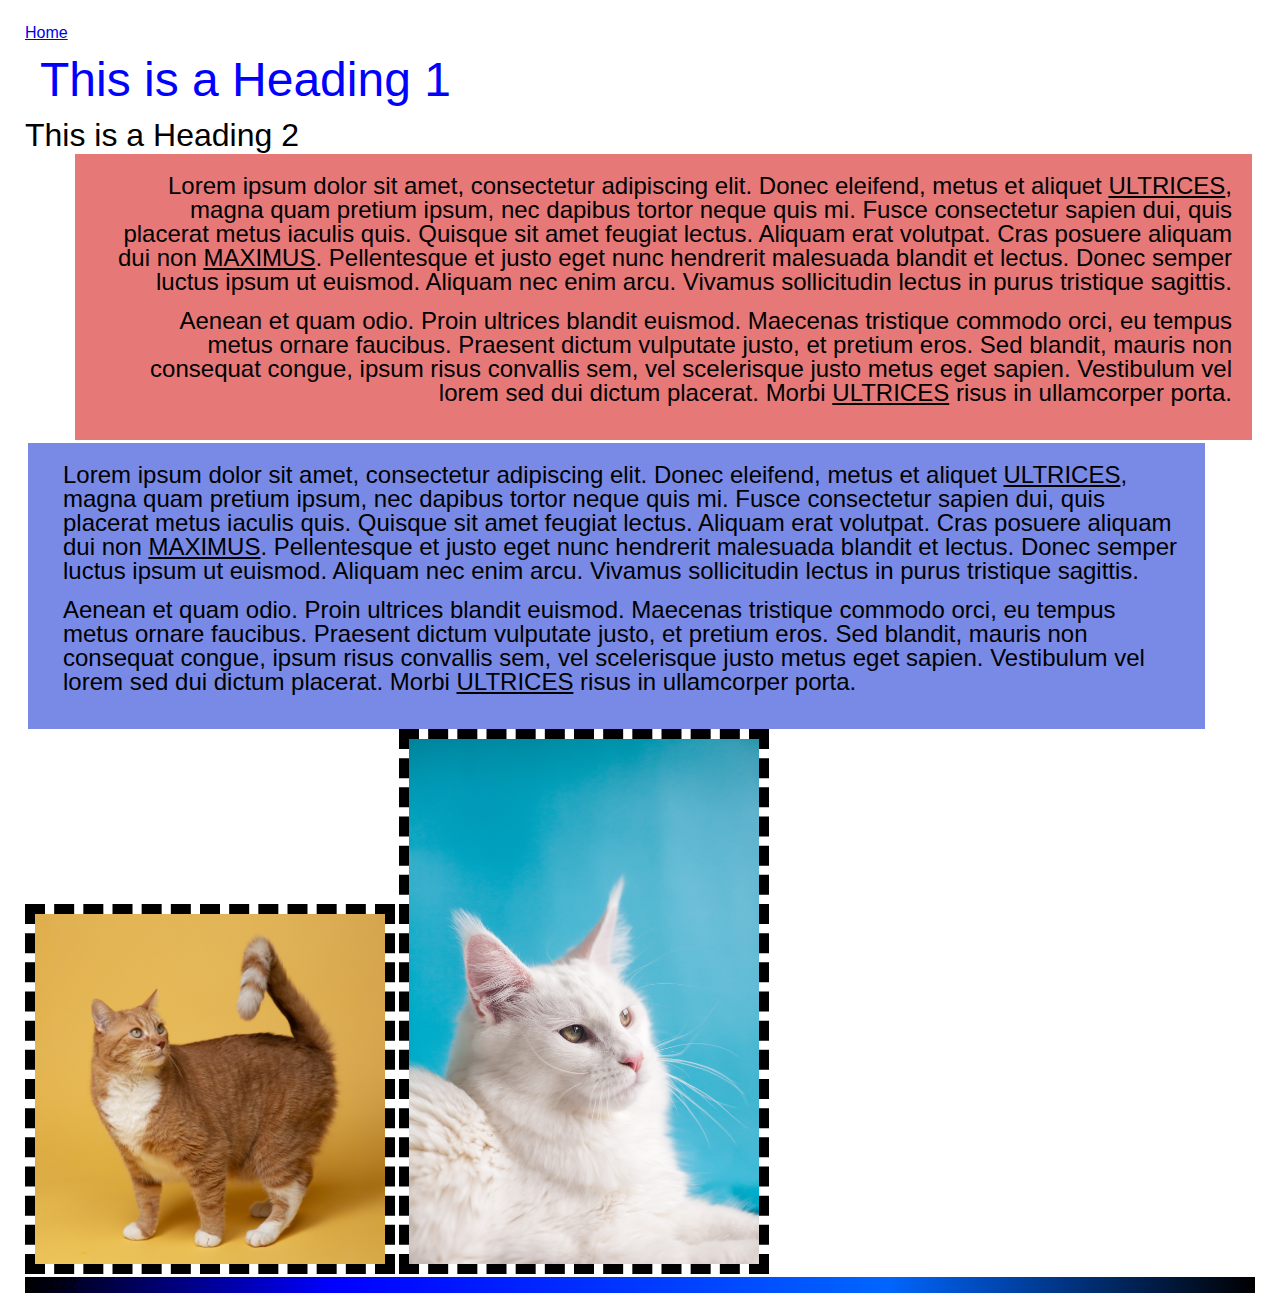
<file: index.html>
<!DOCTYPE html>
<html>
  <head>
    <title>HW2 - Simple CSS</title>
    <link rel= "stylesheet" href="css/html5reset.css">
    <link rel= "stylesheet" href="css/style.css">
  </head>
  <body>
    <header>
      <nav>
        <ul>
          <li><a href="index.html">Home</a></li>
        </ul>
      </nav>
    </header>
    <h1>This is a Heading 1</h1>
    <h2>This is a Heading 2</h2>
    <div class="red">
      <p>
        Lorem ipsum dolor sit amet, consectetur adipiscing elit. Donec eleifend,
        metus et aliquet <span>ultrices</span>, magna quam pretium ipsum, nec
        dapibus tortor neque quis mi. Fusce consectetur sapien dui, quis placerat
        metus iaculis quis. Quisque sit amet feugiat lectus. Aliquam erat volutpat. Cras
        posuere aliquam dui non <span>maximus</span>. Pellentesque et justo eget nunc
        hendrerit malesuada blandit et lectus. Donec semper luctus ipsum ut
        euismod. Aliquam nec enim arcu. Vivamus sollicitudin lectus in purus
        tristique sagittis.
      </p>

      <p>
        Aenean et quam odio. Proin ultrices blandit euismod. Maecenas tristique
        commodo orci, eu tempus metus ornare faucibus. Praesent dictum vulputate
        justo, et pretium eros. Sed blandit, mauris non consequat congue, ipsum
        risus convallis sem, vel scelerisque justo metus eget sapien. Vestibulum
        vel lorem sed dui dictum placerat. Morbi <span>ultrices</span> risus in
        ullamcorper porta.
      </p>
    </div>
    <div class="blue">
      <p>
        Lorem ipsum dolor sit amet, consectetur adipiscing elit. Donec eleifend,
        metus et aliquet <span>ultrices</span>, magna quam pretium ipsum, nec
        dapibus tortor neque quis mi. Fusce consectetur sapien dui, quis placerat
        metus iaculis quis. Quisque sit amet feugiat lectus. Aliquam erat volutpat. Cras
        posuere aliquam dui non <span>maximus</span>. Pellentesque et justo eget nunc
        hendrerit malesuada blandit et lectus. Donec semper luctus ipsum ut
        euismod. Aliquam nec enim arcu. Vivamus sollicitudin lectus in purus
        tristique sagittis.
      </p>

      <p>
        Aenean et quam odio. Proin ultrices blandit euismod. Maecenas tristique
        commodo orci, eu tempus metus ornare faucibus. Praesent dictum vulputate
        justo, et pretium eros. Sed blandit, mauris non consequat congue, ipsum
        risus convallis sem, vel scelerisque justo metus eget sapien. Vestibulum
        vel lorem sed dui dictum placerat. Morbi <span>ultrices</span> risus in
        ullamcorper porta.
      </p>
    </div>
    <img src="images/cat-orange.jpg" alt="an orange cat" />
    <img src="images/cat-white.jpg" alt="an white cat" />
    <footer>
      &copy; 2022
    </footer>
  </body>
</html>
</file>
<file: css/style.css>
/*Universal Styles*/
body{
    font-family: Verdana, Arial;
    margin-right: 25px;
    margin-left: 25px;
    margin-top: 25px;
}

h1{
    font-size: 48px;
    color: #0000ff;
    padding-top: 15px;
    padding-bottom: 15px;
    padding-left: 15px;
    padding-right: 15px;
}

h2{
    font-size: 32px;
}

p{
    font-size: 24px;
    padding-bottom: 15px;
    padding-left: 15px;
    }


/*Image Styles*/
img{
    width: 350px;
    border-width: 10px;
    border-style: dashed;
    border-color: #000;
}

/*Div Styles*/
div{
    min-height: 100px;
    padding-top: 20px;
    padding-bottom: 20px;
    padding-left: 20px;
    padding-right: 20px;
    border-color: #fff;
    border-width: 3px;
    border-style:solid;
}

div.red{
    background: rgb(230, 120, 120);
    text-align: right;
    margin-left: 50px;
    border-bottom: 3px;
    border-left: 10px;
}

div.blue{background: rgb(120, 137, 230);
    text-align: left;
    margin-right: 50px;
    border-bottom: 3px;
    border-right: 10px;}

/*Span Styles*/
span{
    text-transform: uppercase;
    text-decoration: underline;
}
/*Footer Styles*/
footer{
    background:rgb(0,0,0);
    background:linear-gradient(90deg, rgba(0,0,0,1) 0%, rgba(0,0,255,1) 25%, rgba(0,102,255,1) 70%, rgba(0,0,0,1) 100%);
}
</file>
